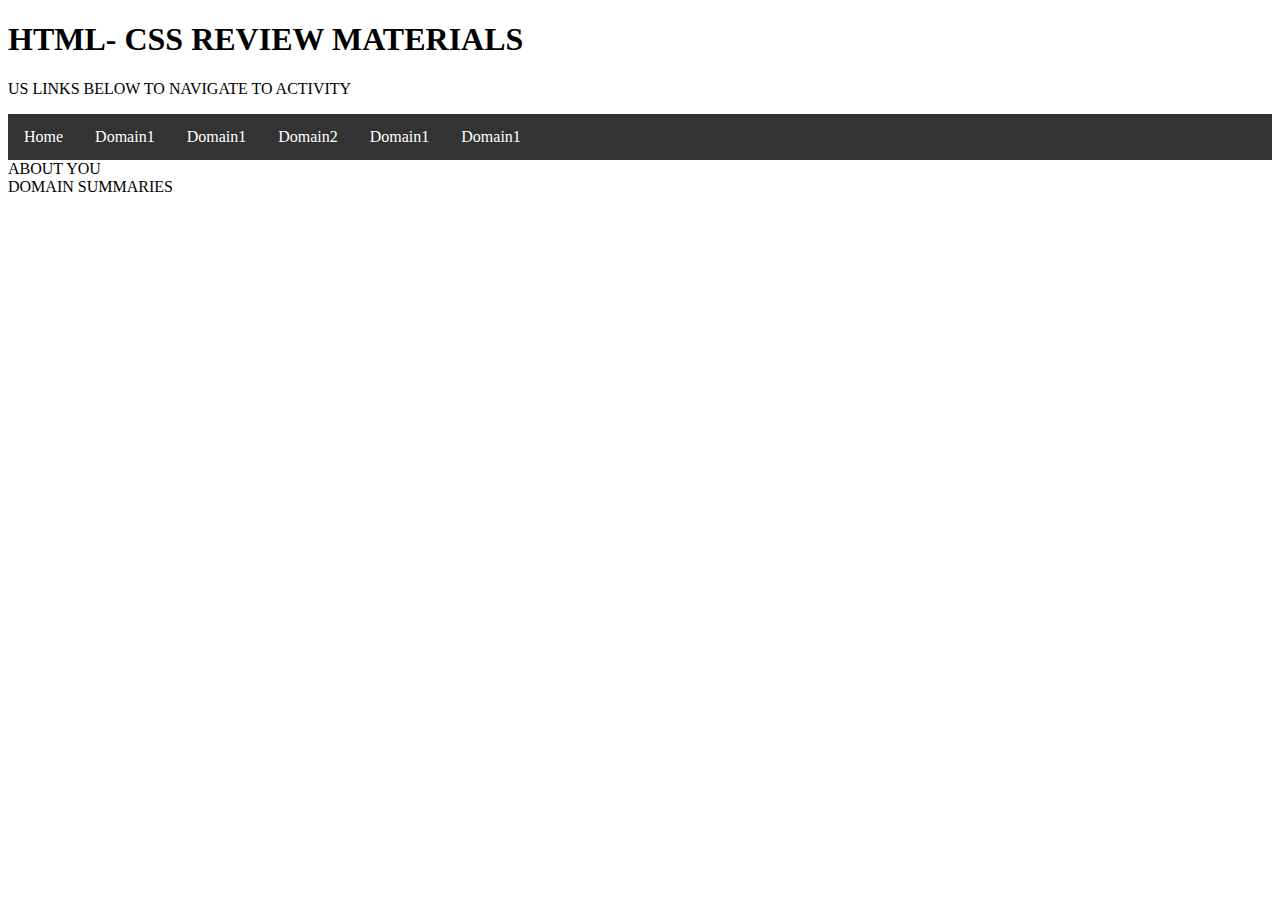
<file: index.html>
<!DOCTYPE html>
<html>
  <head>
  <title> IT_Specialist_HTML-CSS_SupportFiles </title>
    <!--comment in html in betwwen these tags-->
      <script>
        /* comment for multiple lines in script are written like this*/
        //single comment in JavaScrpt
      </script>
      <link rel="stylesheet" type="text/css" href="style.css">
        <!--interna CSS goes inside a style tag see bellow-->
 
     
</head>
<div class="banner">
  <h1>HTML- CSS REVIEW MATERIALS</h1>
<p> US LINKS BELOW TO NAVIGATE TO ACTIVITY</p>
  </div>
    
 <div class="navi">

<ul>
  <li><a href="../">Home</a></li>
 
  <li class="dropDown">
    <a href="javascript:void(0)" class="dropBtn">Domain1</a>
    <div class="dropDown-content">
      <a href="domain%201/Musicstore/11a script.html"> Script Sample</a>
     <a href="domain%201/Musicstore1/Musicstore/11a script.html">sample 2</a>
    </div>
  </li>
  
  <li class="dropDown">
    <a href="javascript:void(0)" class="dropBtn">Domain1</a>
    <div class="dropDown-content">
      <a href="domain%201/Musicstore/11a script.html"> Script Sample</a>
     <a href="domain%201/Musicstore1/Musicstore/11a script.html">sample 2</a>
    </div>
  </li>
  <li class="dropDown">
    <a href="javascript:void(0)" class="dropBtn">Domain2</a>
    <div class="dropDown-content">
      <a href="domain%201/Musicstore/21a index.html"> Script Sample</a>
     <a href="domain%201/Musicstore2/Musicstore/11a script.html">sample 2</a>
    </div>
  </li>
  <li class="dropDown">
    <a href="javascript:void(0)" class="dropBtn">Domain1</a>
    <div class="dropDown-content">
      <a href="domain%201/Musicstore/11a script.html"> Script Sample</a>
     <a href="domain%201/Musicstore1/Musicstore/11a script.html">sample 2</a>
    </div>
  </li>
  <li class="dropDown">
    <a href="javascript:void(0)" class="dropBtn">Domain1</a>
    <div class="dropDown-content">
      <a href="domain%201/Musicstore/11a script.html"> Script Sample</a>
     <a href="domain%201/Musicstore1/Musicstore/11a script.html">sample 2</a>
    </div>
  </li>
  
  
  
  
</ul>
 </div>
    
 <div class="container">
   <div class="left">ABOUT YOU</div>
   <div class="right"> DOMAIN SUMMARIES</div>
 </div>

</body>
</html>
</file>
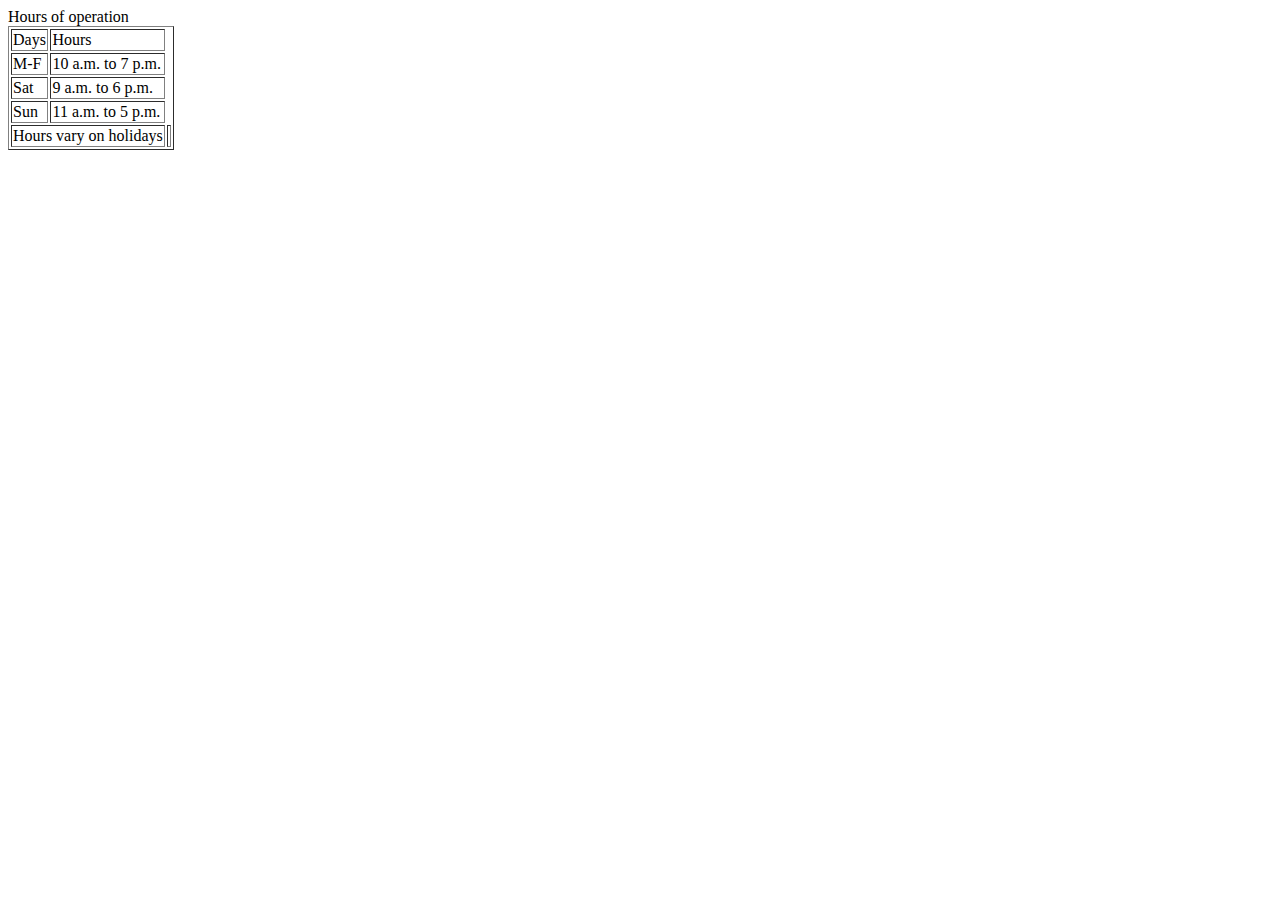
<file: Domain 3/MusicStore3/31a-hours2.html>
﻿<!DOCTYPE html>
<html>
<head>
    <meta charset="utf-8" />
    <title></title>
</head>
<body>
    Hours of operation
<table border="1">
        <tr>
            <td>Days </td>
            <td>Hours </td>
        </tr>
        <tr>
            <td>M-F </td>
            <td>10 a.m. to 7 p.m. </td>
        </tr>
        <tr>
            <td>Sat </td>
            <td>9 a.m. to 6 p.m. </td>
        </tr>
        <tr>
            <td>Sun </td>
            <td>11 a.m. to 5 p.m. </td>
        </tr>
        <tr>
            <td colspan="2">Hours vary on holidays </td>
            <td></td>
        </tr>
    </table>
</body>
</html>
</file>
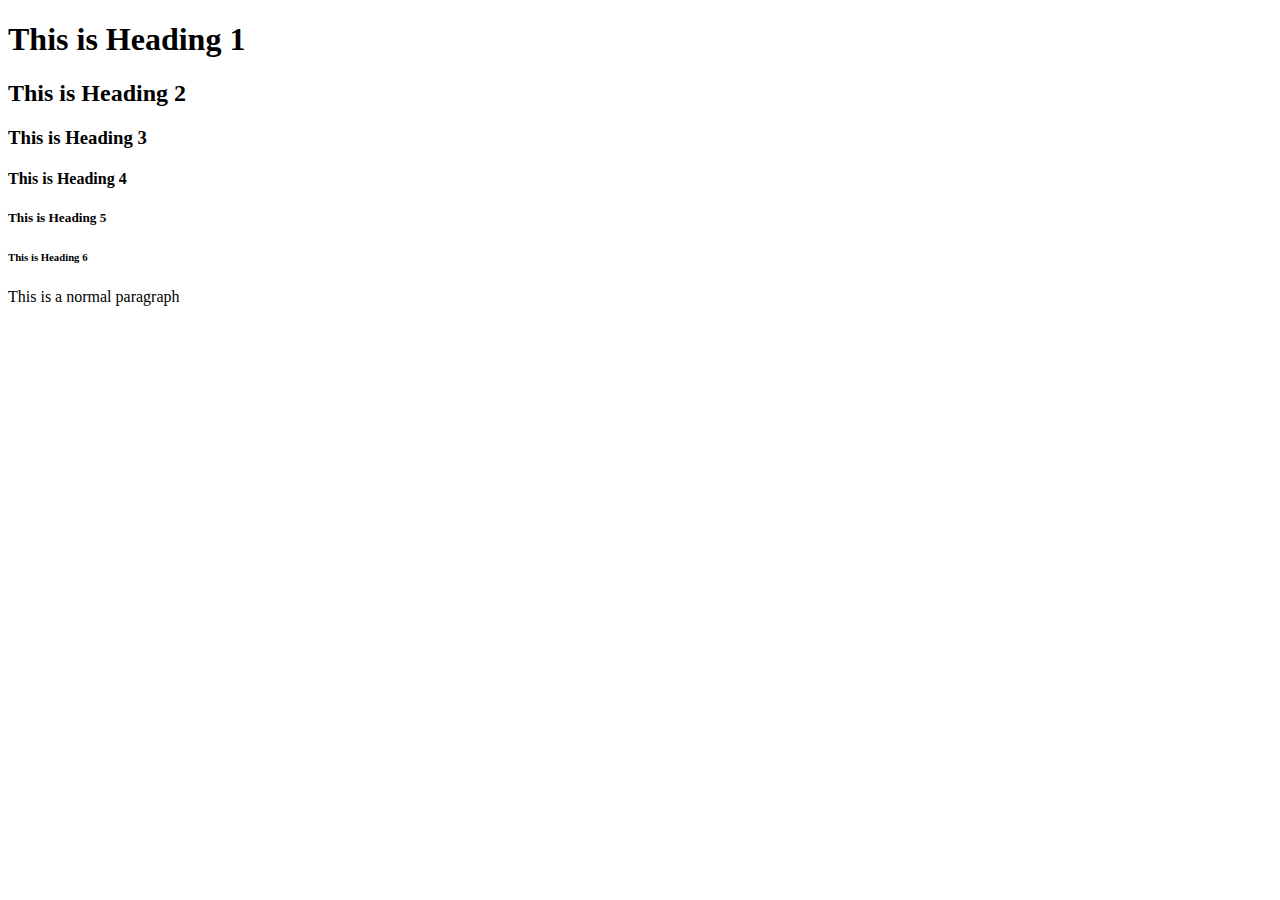
<file: Domain 3/MusicStore3/31b-headings.html>
﻿<!DOCTYPE html>
<html>
<head>
    <meta charset="utf-8" />
    <title>Headings Example</title>
</head>
<body>
    <h1>This is Heading 1</h1>
    <h2>This is Heading 2</h2>
    <h3>This is Heading 3</h3>
   <h4> This is Heading 4</h4>
    <h5>This is Heading 5</h5>
    <h6>This is Heading 6</h6>
    <p>This is a normal paragraph</p>
</body>
</html>
</file>
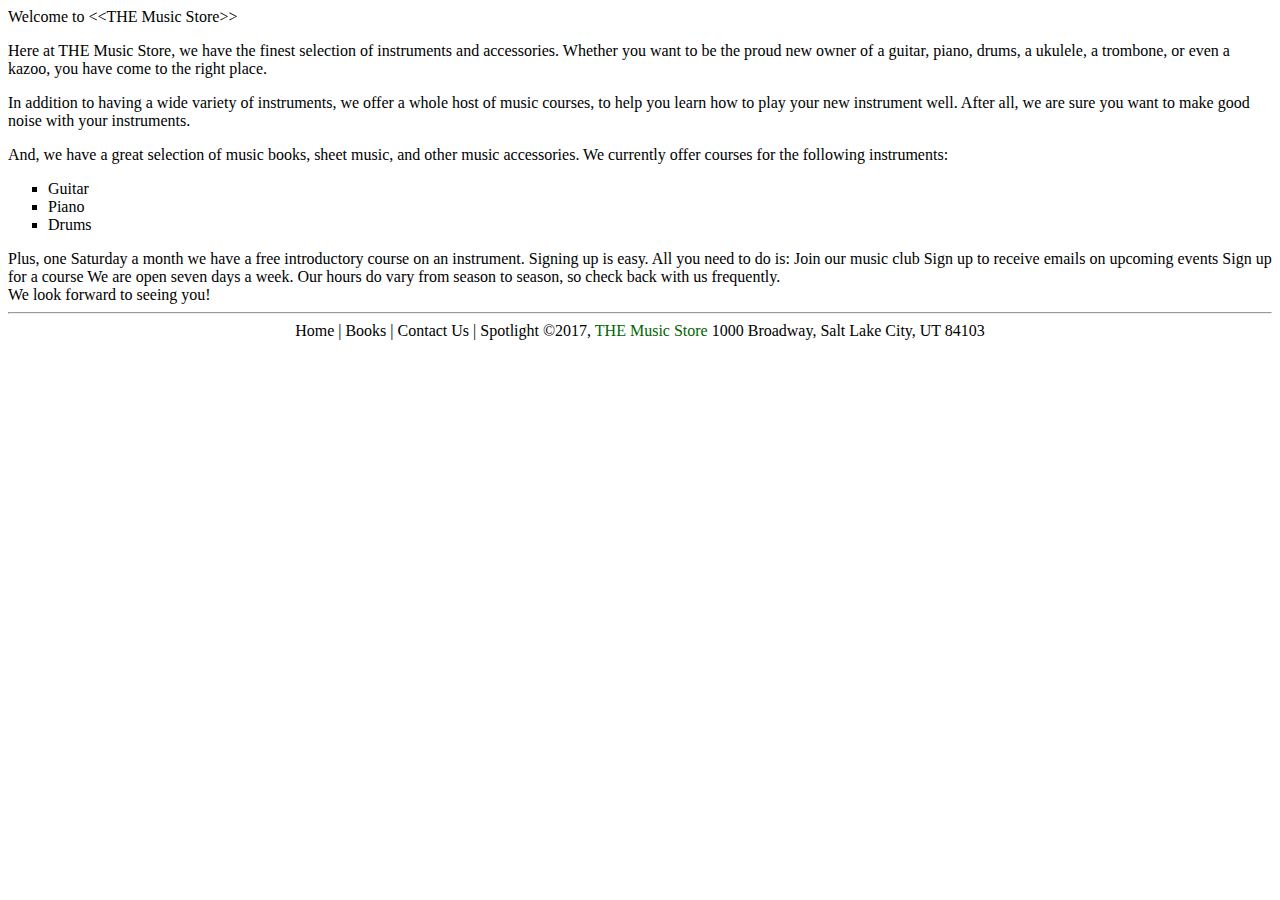
<file: Domain 3/MusicStore3/31e-index.html>
﻿<!DOCTYPE html>
<html>
<head>
    <meta charset="utf-8" />
    <title>THE Music Store</title>
</head>
<body>
    Welcome to &lt;&lt;THE Music Store&gt;&gt;

    <!-- Main text goes here -->
    <p>Here at THE Music Store, we have the finest selection of instruments and accessories. Whether you want to be the proud new owner of a guitar, piano, drums, a ukulele, a trombone, or even a kazoo, you have come to the right place.</p>

    <p>In addition to having a wide variety of instruments, we offer a whole host of music courses, to help you learn how to play your new instrument well. After all, we are sure you want to make good noise with your instruments.</p>

    And, we have a great selection of music books, sheet music, and other music accessories.

    We currently offer courses for the following instruments:
    <ul style="list-style-type:square">
   <li> Guitar</li>
   <li>Piano</li> 
   <li>Drums</li> 
</ul>

    Plus, one Saturday a month we have a free introductory course on an instrument. Signing up is easy. All you need to do is:
    Join our music club
    Sign up to receive emails on upcoming events
    Sign up for a course

    We are open seven days a week. Our hours do vary from season to season, so check back with us frequently.
    <br />
    
    We look forward to seeing you!
<hr />
<div align="center">
    Home | Books | Contact Us | Spotlight

    &copy;2017, <span style="color:darkgreen">THE Music Store</span>
    1000 Broadway, Salt Lake City, UT 84103
</div>
    <!-- We also need:
        Images
        Links
    -->
</body>
</html>
</file>
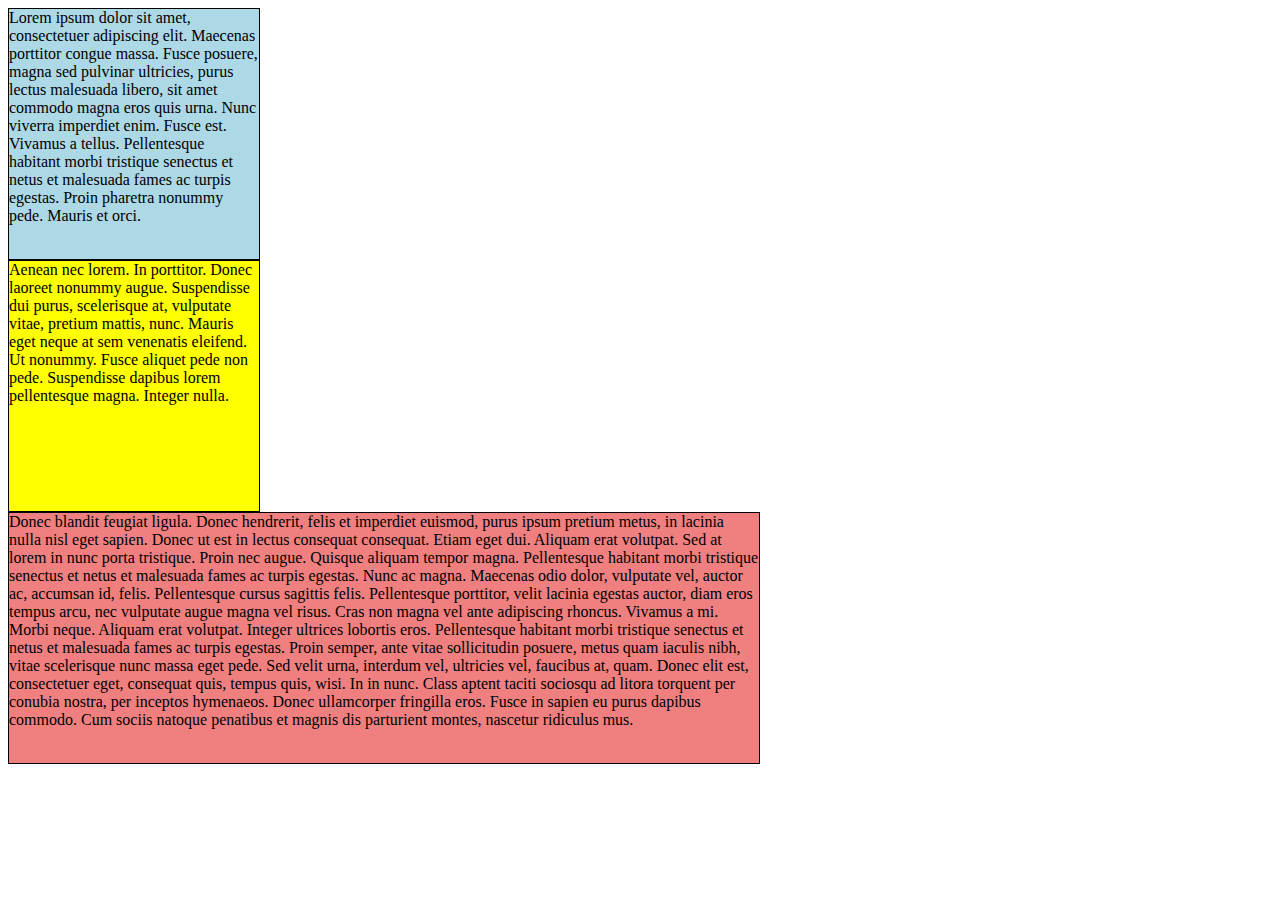
<file: Domain 5/MusicStore5/51a-positioningexample.html>
﻿<!DOCTYPE html>
<html>
<head>
    <meta charset="utf-8" />
    <title>Positioning Example</title>
    <style>
        #blue {
            background-color: lightblue;
            border: 1px solid black;
            width: 250px;
            height: 250px;
        }
        #yellow {
            background-color: yellow;
            border: 1px solid black;
              width: 250px;
            height: 250px;
        }
        #coral {
            background-color: lightcoral;
            border: 1px solid black;
              width: 750px;
            height: 250px;
        }
    </style>
</head>
<body>
    <div id="blue">
        Lorem ipsum dolor sit amet, consectetuer adipiscing elit. Maecenas porttitor congue massa. Fusce posuere, magna sed pulvinar ultricies, purus lectus malesuada libero, sit amet commodo magna eros quis urna.
        Nunc viverra imperdiet enim. Fusce est. Vivamus a tellus.
        Pellentesque habitant morbi tristique senectus et netus et malesuada fames ac turpis egestas. Proin pharetra nonummy pede. Mauris et orci.

    </div>
    <div id="yellow">
        Aenean nec lorem. In porttitor. Donec laoreet nonummy augue.
        Suspendisse dui purus, scelerisque at, vulputate vitae, pretium mattis, nunc. Mauris eget neque at sem venenatis eleifend. Ut nonummy.
        Fusce aliquet pede non pede. Suspendisse dapibus lorem pellentesque magna. Integer nulla.

    </div>
    <div id="coral">
        Donec blandit feugiat ligula. Donec hendrerit, felis et imperdiet euismod, purus ipsum pretium metus, in lacinia nulla nisl eget sapien. Donec ut est in lectus consequat consequat.
        Etiam eget dui. Aliquam erat volutpat. Sed at lorem in nunc porta tristique.
        Proin nec augue. Quisque aliquam tempor magna. Pellentesque habitant morbi tristique senectus et netus et malesuada fames ac turpis egestas.
        Nunc ac magna. Maecenas odio dolor, vulputate vel, auctor ac, accumsan id, felis. Pellentesque cursus sagittis felis.
        Pellentesque porttitor, velit lacinia egestas auctor, diam eros tempus arcu, nec vulputate augue magna vel risus. Cras non magna vel ante adipiscing rhoncus. Vivamus a mi.
        Morbi neque. Aliquam erat volutpat. Integer ultrices lobortis eros.
        Pellentesque habitant morbi tristique senectus et netus et malesuada fames ac turpis egestas. Proin semper, ante vitae sollicitudin posuere, metus quam iaculis nibh, vitae scelerisque nunc massa eget pede. Sed velit urna, interdum vel, ultricies vel, faucibus at, quam.
        Donec elit est, consectetuer eget, consequat quis, tempus quis, wisi. In in nunc. Class aptent taciti sociosqu ad litora torquent per conubia nostra, per inceptos hymenaeos.
        Donec ullamcorper fringilla eros. Fusce in sapien eu purus dapibus commodo. Cum sociis natoque penatibus et magnis dis parturient montes, nascetur ridiculus mus.


    </div>
</body>
</html>
</file>
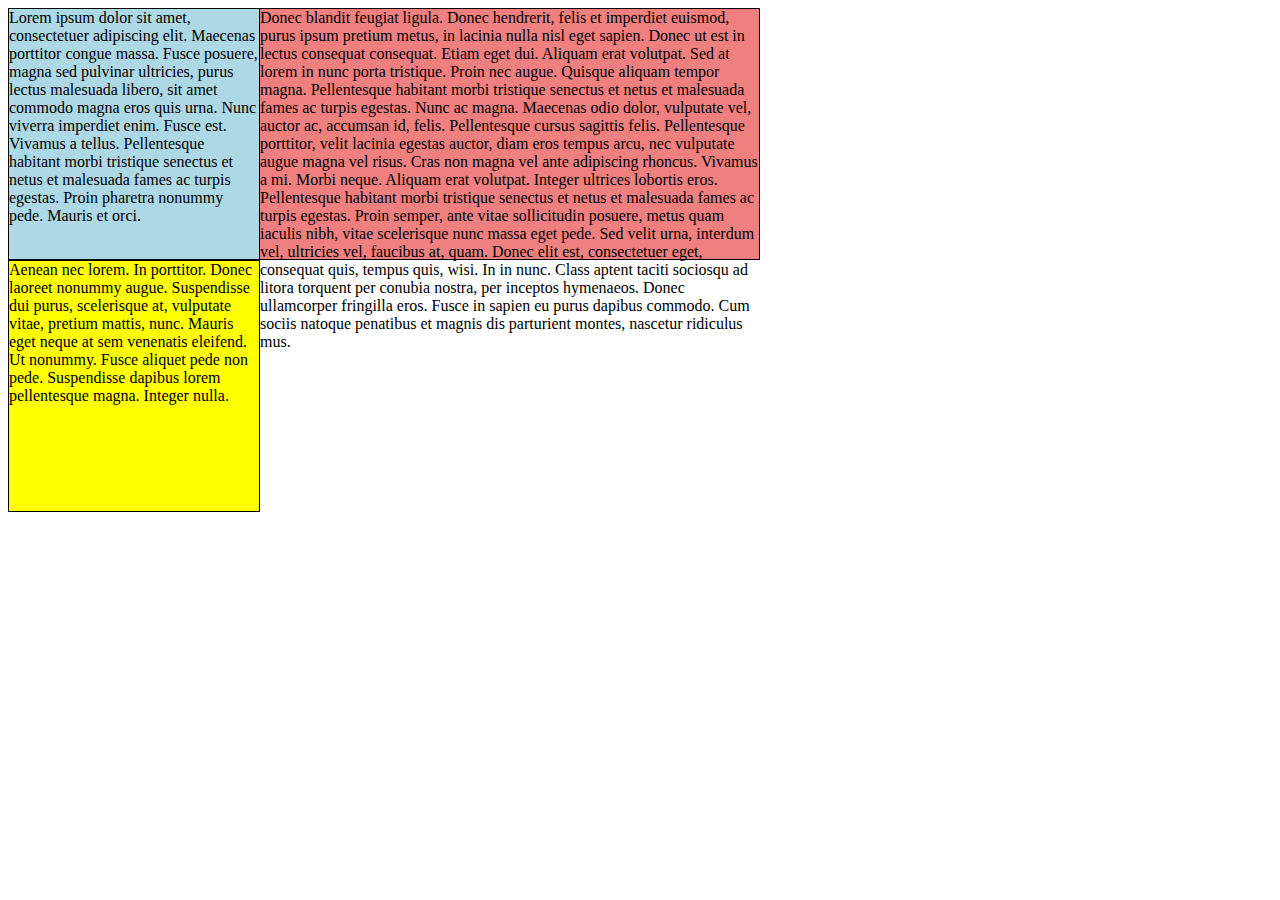
<file: Domain 5/MusicStore5/51af-positioningexample.html>
﻿<!DOCTYPE html>
<html>
<head>
    <meta charset="utf-8" />
    <title>Positioning Example</title>
    <style>
        #blue {
            background-color: lightblue;
            border: 1px solid black;
            width:250px;
            height:250px;
              float: left;
            clear: both;
        }
        #yellow {
            background-color: yellow;
            border: 1px solid black;
            width: 250px;
            height: 250px;
              float: left;
            clear: both;
        }
        #coral {
            background-color: lightcoral;
            border: 1px solid black;
            width: 750px;
            height: 250px;
            max-width:750px;
        }
    </style>
</head>
<body>
    <div id="blue">
        Lorem ipsum dolor sit amet, consectetuer adipiscing elit. Maecenas porttitor congue massa. Fusce posuere, magna sed pulvinar ultricies, purus lectus malesuada libero, sit amet commodo magna eros quis urna.
        Nunc viverra imperdiet enim. Fusce est. Vivamus a tellus.
        Pellentesque habitant morbi tristique senectus et netus et malesuada fames ac turpis egestas. Proin pharetra nonummy pede. Mauris et orci.

    </div>
    <div id="yellow">
        Aenean nec lorem. In porttitor. Donec laoreet nonummy augue.
        Suspendisse dui purus, scelerisque at, vulputate vitae, pretium mattis, nunc. Mauris eget neque at sem venenatis eleifend. Ut nonummy.
        Fusce aliquet pede non pede. Suspendisse dapibus lorem pellentesque magna. Integer nulla.

    </div>
    <div id="coral">
        Donec blandit feugiat ligula. Donec hendrerit, felis et imperdiet euismod, purus ipsum pretium metus, in lacinia nulla nisl eget sapien. Donec ut est in lectus consequat consequat.
        Etiam eget dui. Aliquam erat volutpat. Sed at lorem in nunc porta tristique.
        Proin nec augue. Quisque aliquam tempor magna. Pellentesque habitant morbi tristique senectus et netus et malesuada fames ac turpis egestas.
        Nunc ac magna. Maecenas odio dolor, vulputate vel, auctor ac, accumsan id, felis. Pellentesque cursus sagittis felis.
        Pellentesque porttitor, velit lacinia egestas auctor, diam eros tempus arcu, nec vulputate augue magna vel risus. Cras non magna vel ante adipiscing rhoncus. Vivamus a mi.
        Morbi neque. Aliquam erat volutpat. Integer ultrices lobortis eros.
        Pellentesque habitant morbi tristique senectus et netus et malesuada fames ac turpis egestas. Proin semper, ante vitae sollicitudin posuere, metus quam iaculis nibh, vitae scelerisque nunc massa eget pede. Sed velit urna, interdum vel, ultricies vel, faucibus at, quam.
        Donec elit est, consectetuer eget, consequat quis, tempus quis, wisi. In in nunc. Class aptent taciti sociosqu ad litora torquent per conubia nostra, per inceptos hymenaeos.
        Donec ullamcorper fringilla eros. Fusce in sapien eu purus dapibus commodo. Cum sociis natoque penatibus et magnis dis parturient montes, nascetur ridiculus mus.


    </div>
</body>
</html>
</file>
<file: style.css>
ul {
  list-style-type: none;
  margin: 0;
  padding: 0;
  overflow: hidden;
  background-color: #333;
}

li {
  float: left;
}

li a, .dropbtn {
  display: inline-block;
  color: white;
  text-align: center;
  padding: 14px 16px;
  text-decoration: none;
}

li a:hover, .dropDown:hover .dropBtn {
  background-color: red;
}

li.dropDown {
  display: inline-block;
}

.dropDown-content {
  display: none;
  position: absolute;
  background-color: #f9f9f9;
  min-width: 160px;
  box-shadow: 0px 8px 16px 0px rgba(0,0,0,0.2);
  z-index: 1;
}

.dropDown-content a {
  color: black;
  padding: 12px 16px;
  text-decoration: none;
  display: block;
  text-align: left;
}

.dropDown-content a:hover {background-color: #f1f1f1;}

.dropDown:hover .dropDown-content {
  display: block;
}
</file>
